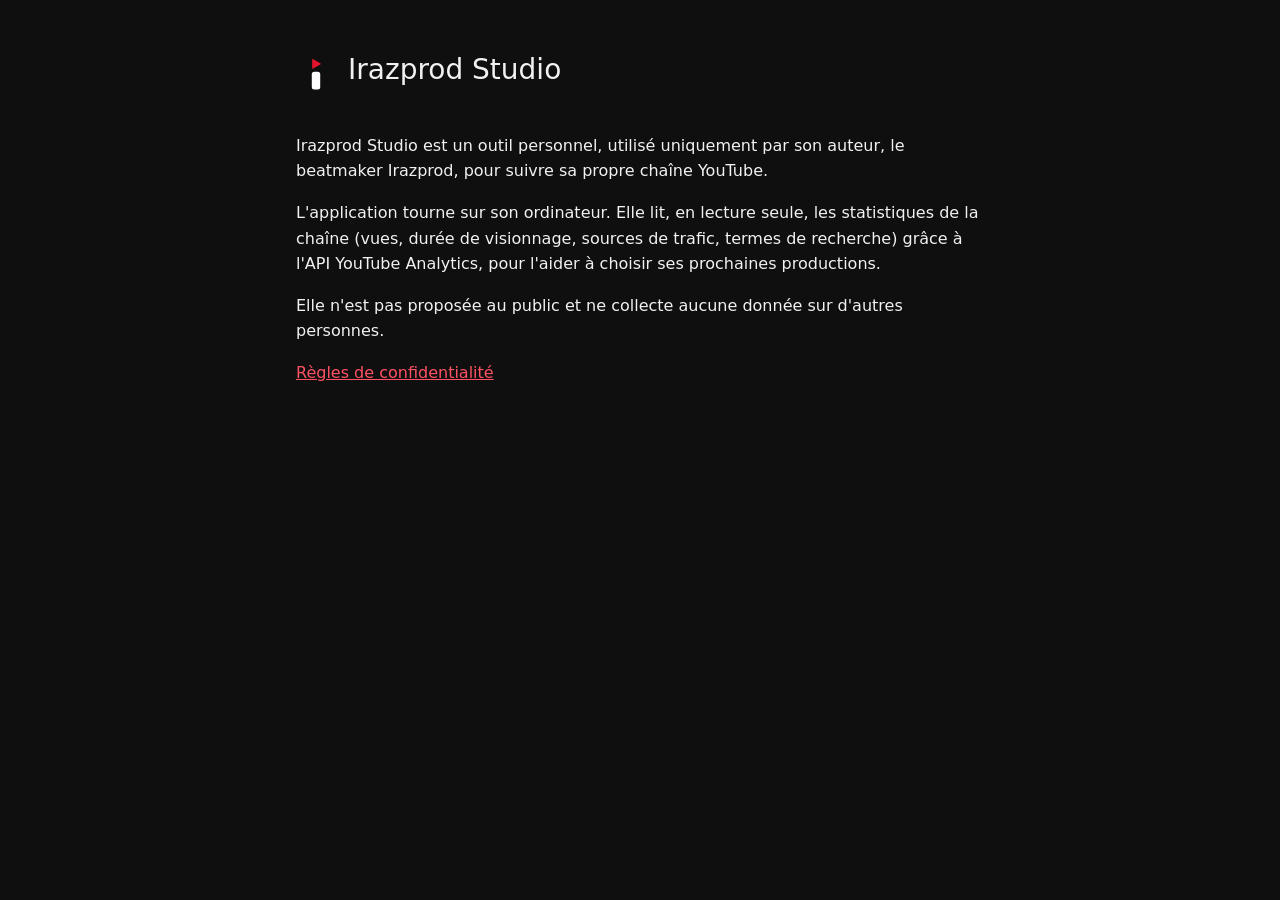
<file: index.html>
<!doctype html>
<html lang="fr"><head><meta charset="utf-8"><meta name="viewport" content="width=device-width,initial-scale=1">
<title>Irazprod Studio</title><link rel="stylesheet" href="style.css"></head>
<body><main>
<header><svg viewBox="0 0 256 256" aria-hidden="true"><rect x="101" y="113" width="54" height="114" rx="16" fill="#FFFFFF"/><path d="M103.56 37.00Q103.56 29.00 110.48 33.00L155.52 59.00Q162.44 63.00 155.52 67.00L110.48 93.00Q103.56 97.00 103.56 89.00Z" fill="#E5132B"/></svg><h1>Irazprod Studio</h1></header>
<p>Irazprod Studio est un outil personnel, utilisé uniquement par son auteur, le beatmaker Irazprod, pour suivre sa propre chaîne YouTube.</p>
<p>L'application tourne sur son ordinateur. Elle lit, en lecture seule, les statistiques de la chaîne (vues, durée de visionnage, sources de trafic, termes de recherche) grâce à l'API YouTube Analytics, pour l'aider à choisir ses prochaines productions.</p>
<p>Elle n'est pas proposée au public et ne collecte aucune donnée sur d'autres personnes.</p>
<p><a href="confidentialite.html">Règles de confidentialité</a></p>
</main></body></html>
</file>
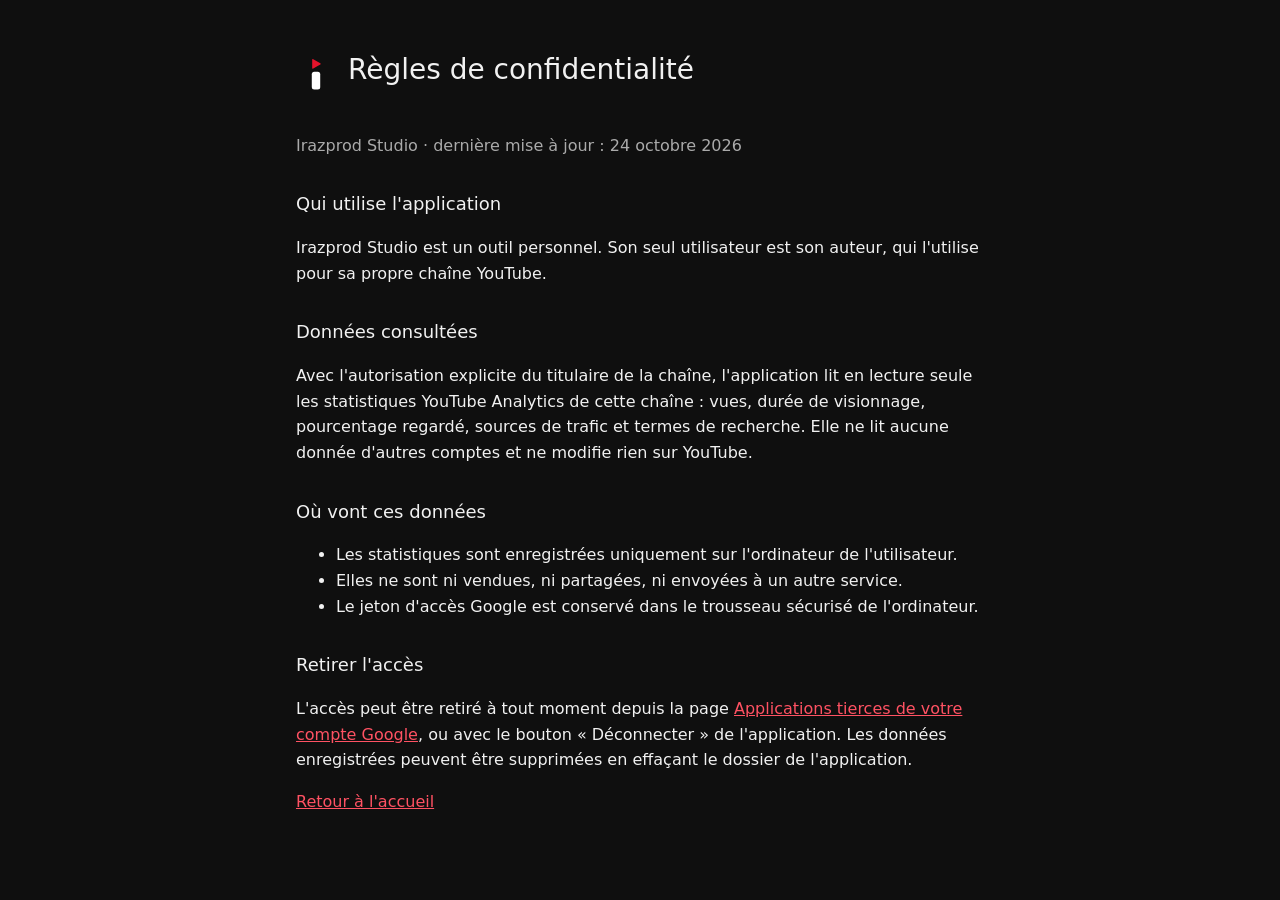
<file: confidentialite.html>
<!doctype html>
<html lang="fr"><head><meta charset="utf-8"><meta name="viewport" content="width=device-width,initial-scale=1">
<title>Confidentialité · Irazprod Studio</title><link rel="stylesheet" href="style.css"></head>
<body><main>
<header><svg viewBox="0 0 256 256" aria-hidden="true"><rect x="101" y="113" width="54" height="114" rx="16" fill="#FFFFFF"/><path d="M103.56 37.00Q103.56 29.00 110.48 33.00L155.52 59.00Q162.44 63.00 155.52 67.00L110.48 93.00Q103.56 97.00 103.56 89.00Z" fill="#E5132B"/></svg><h1>Règles de confidentialité</h1></header>
<p class="doux">Irazprod Studio · dernière mise à jour : 24 octobre 2026</p>
<h2>Qui utilise l'application</h2>
<p>Irazprod Studio est un outil personnel. Son seul utilisateur est son auteur, qui l'utilise pour sa propre chaîne YouTube.</p>
<h2>Données consultées</h2>
<p>Avec l'autorisation explicite du titulaire de la chaîne, l'application lit en lecture seule les statistiques YouTube Analytics de cette chaîne : vues, durée de visionnage, pourcentage regardé, sources de trafic et termes de recherche. Elle ne lit aucune donnée d'autres comptes et ne modifie rien sur YouTube.</p>
<h2>Où vont ces données</h2>
<ul>
<li>Les statistiques sont enregistrées uniquement sur l'ordinateur de l'utilisateur.</li>
<li>Elles ne sont ni vendues, ni partagées, ni envoyées à un autre service.</li>
<li>Le jeton d'accès Google est conservé dans le trousseau sécurisé de l'ordinateur.</li>
</ul>
<h2>Retirer l'accès</h2>
<p>L'accès peut être retiré à tout moment depuis la page <a href="https://myaccount.google.com/permissions">Applications tierces de votre compte Google</a>, ou avec le bouton « Déconnecter » de l'application. Les données enregistrées peuvent être supprimées en effaçant le dossier de l'application.</p>
<p><a href="index.html">Retour à l'accueil</a></p>
</main></body></html>
</file>
<file: style.css>
:root{--bg:#0f0f0f;--carte:#181818;--ligne:#303030;--texte:#f1f1f1;--doux:#aaa;--rouge:#ff5263}
*{box-sizing:border-box}
body{margin:0;background:var(--bg);color:var(--texte);font:16px/1.6 Roboto,-apple-system,system-ui,sans-serif}
main{max-width:720px;margin:0 auto;padding:48px 16px}
h1{font-size:28px;font-weight:500;margin:0 0 8px}h2{font-size:18px;font-weight:500;margin:32px 0 8px}
p,li{color:var(--texte)}small,.doux{color:var(--doux)}
a{color:var(--rouge)}
header{display:flex;align-items:center;gap:12px;margin-bottom:32px}
header svg{width:40px;height:40px}
</file>
